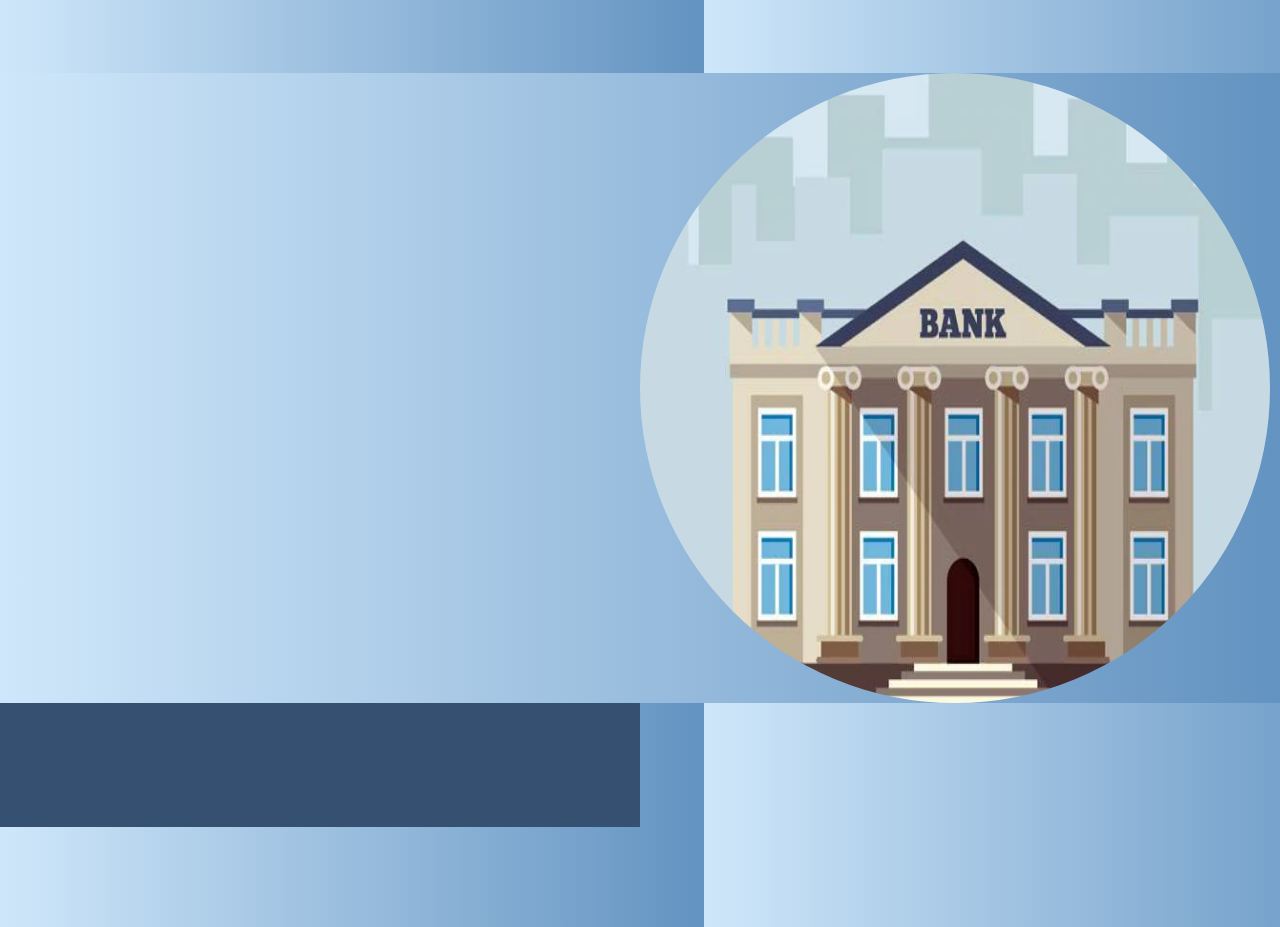
<file: aboutus.html>
<html>
    <head>
        <meta http-equiv="Content-Type" content="text/html; charset=UTF-8">
        <title>About Us</title>
         <link href="aboutus.css" type="text/css" rel="stylesheet">
         <link rel="stylesheet" href="style.css">    
         <link rel="stylesheet" href="https://unpkg.com/aos@next/dist/aos.css"/>

    </head>
    <body onload="loader()">
    <div class="about-section">
        <div class="inner-container" data-aos="fade-right">
            <h1>About Us</h1>
            <p class="text">
			Bank is the place where customers feel the sense of safety for their property. In the bank, customers deposit and withdraw their money. Transaction of money is main part where customer takes shelter of the bank. Now to keep the belief and trust of customers, there is the positive need for management of the bank, which can handle all this with comfort and ease. Smooth and efficient management affects the satisfaction of the customers indirectly. And of course, it encourages management committee in taking some needed decision for future enhancement of the bank. Now a days, managing a bank is tedious job upto certain limit. So software that reduces the work is essential. Also today's world is a genuine computer world and is getting faster and faster day-by-day. Thus, considering above necessities, the software for bank management has became necessary which would be useful in managing the bank more efficiently.
               </p>
        </div>
		<div class="hero-img-div" data-aos="fade-down">
            <img class="hero-img" src="bank.jpg" alt="img-showing-money-transfer">
          </div>
    </div>
</body>
</html>
    </body>
	<script>
      var preloader = document.getElementById("loading");
      function loader(){
        preloader.style.display = 'none';
      }
    </script>
	
    <script src="https://unpkg.com/aos@next/dist/aos.js"></script>
    <script>
      AOS.init({
        duration: 700,
      });
    </script>
</html>
</file>
<file: aboutus.css>
*{
    margin: 0;
    padding: 0;
    font-family: "Open Sans",sans-serif;
    box-sizing: border-box;
    background: #CFE7fA;
background: -webkit-linear-gradient(to right, #CFE7fA 0%, #6393C1 100%);
background: -moz-linear-gradient(to right, #CFE7fA 0%, #6393C1 100%);
background: linear-gradient(to right, #CFE7fA 0%, #6393C1 100%);
}

body{
    min-height: 100vh;
    display: flex;
     background-color:coral;
    align-items: center;
    justify-content: center;
   
}

.about-section{
    background-size: 55%;
    background-color:#355070;
    overflow: hidden;
    padding: 100px 0;
}

.inner-container{
    width: 50%;
    float: left;
    background: #355070;
    padding: 100px;
}

.inner-container h1{
    margin-bottom: 30px;
    font-size: 30px;
    font-weight: 900;
    color:black;
	background-color: coral;
}

.text{
    font-size: 15px;
    color:black;
    line-height: 30px;
    text-align: justify;
    margin-bottom: 40px;
	background-color: coral;
}

.skills{
    display: flex;
    justify-content: space-between;
    font-weight: 700;
    font-size: 13px;
}

@media screen and (max-width:1200px){
    .inner-container{
        padding: 80px;
    }
}

@media screen and (max-width:1000px){
    .about-section{
        background-size: 100%;
        padding: 100px 40px;
    }
    .inner-container{
        width: 100%;
    }
}

@media screen and (max-width:600px){
    .about-section{
        padding: 0;
    }
    .inner-container{
        padding: 60px;
    }
}
</file>
<file: style.css>
html{
    padding: 0;
    margin: 0;
}

body{
    font-family: 'Helvetica', sans-serif;
    background-color: #9400D3;
}


.bg-light{
    background-color: #fefbd8!important;
}

.navbar-brand{
    font-family: 'Comic Sans', cursive;
    font-size: 1.5rem;
    color: #5f6368!important;
}

.nav-link{
    color: #5f6368!important;
    font-family: 'Comic Sans', cursive;
}

.nav-link:hover{
    background-color: #f18973;
}
.hero-content{
    height: 100vh;
    background-color: #355070;
    color: #ffffff;
    padding: 3rem;
    
    border-bottom-right-radius: 50rem;
    border-bottom-left-radius: 50rem;
    margin-bottom: 2vh;
    margin-top: 2vh;
}

.hero-img{
    border-top-left-radius: 25rem;
    border-top-right-radius: 25rem;
    border-bottom-right-radius: 25rem;
    border-bottom-left-radius: 25rem;
    height:70vh;
    width:70vh;
}

@media only screen and (max-width: 766px) {
    .hero-img {
      display: none;
    }
}

.get-started{
    border-radius: 0.5rem;
    padding: 1rem 2rem;
    font-size: 162%;
    background-color: coral;
    color: #000000!important;
    transition: 0.3s;
}

.get-started:hover{
    text-decoration: none;
    background-color: #fff;
    
}

.get-started-content{
    height: 60vh;
    background-color: #ff8a65;
    border-top-left-radius: 42rem;
    border-top-right-radius: 42rem;
    border-bottom-right-radius: 42rem;
    border-bottom-left-radius: 42rem;
}

.get-started-content .row{
    padding: 25vh 0;
}

.get-started-content a{
    border-radius: 0.5rem;
    padding: 1rem 2rem;
    font-size: 162%;
    background-color: #039be5;
    color: #fff!important;
    transition: 0.3s;
}

.get-started-content a:hover{
    background-color: #017ab6;
    text-decoration: none;
}

footer{
    background-color:  #fefbd8;
    height:100%;
    margin-bottom: 0px;
}

.social-icons li{
    list-style: none;
    display: inline;
    padding: 0.5rem;
}

.github {
    color: #24292e;
}

.linkedin{
    color: #0077b5;
}

.google{
    color: #D44638;
}

.align-items-center{
    height:100%;
}

.new{
    color:#fff;
}
</file>
